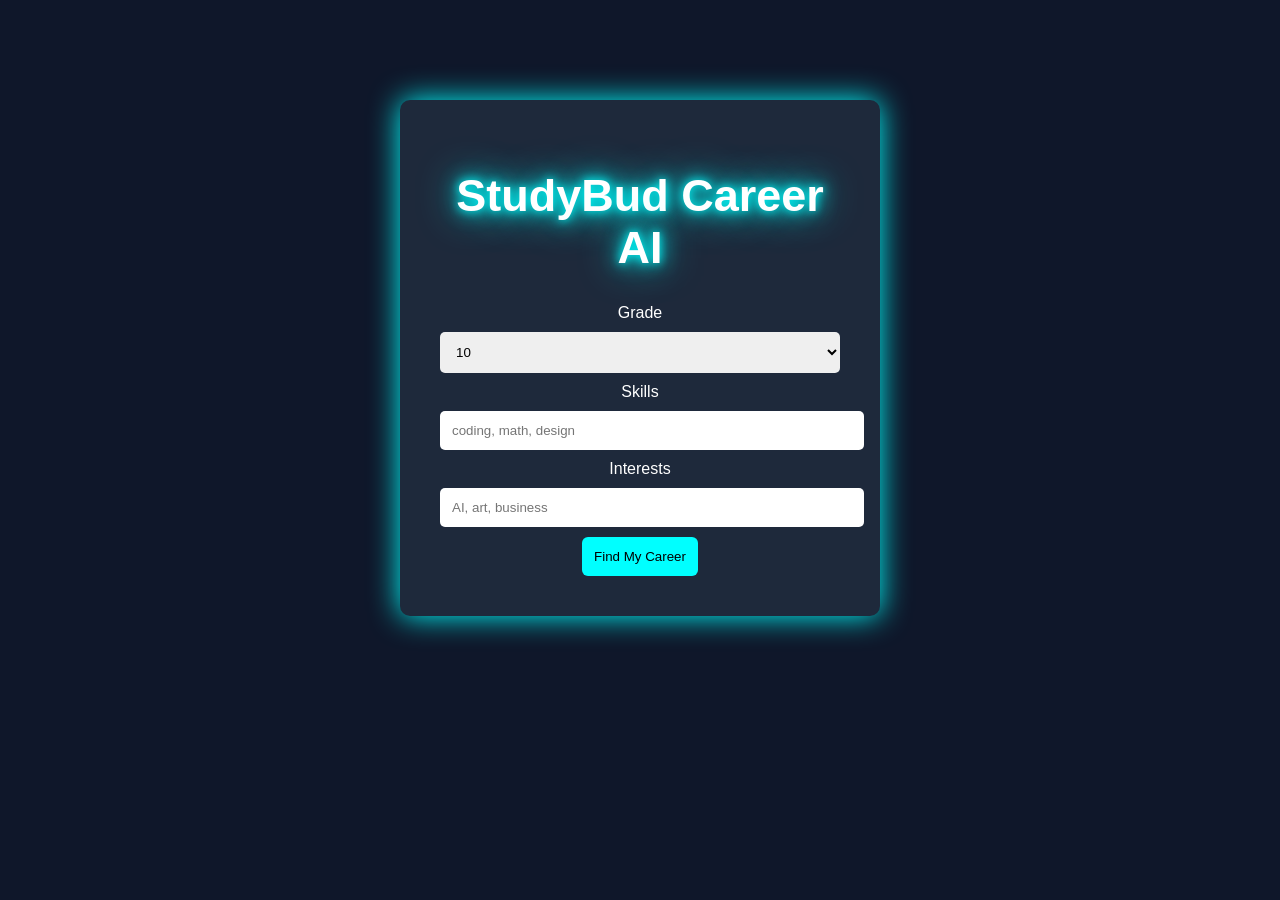
<file: index.html>
<!DOCTYPE html>
<html>
<head>
<meta name="google-site-verification" content="hcjuXbK1EBwXF1P4TI_G6ahKnW3pvvJbt56PSRjsnEg" />
<title>StudyBud AI Career Finder</title>

<link rel="stylesheet" href="/static/style.css">

</head>

<body>

<div id="particles-js"></div>

<div class="container">

<h1 class="glow">StudyBud Career AI</h1>

<form action="/recommend" method="POST">

<label>Grade</label>

<select name="grade">
<option>10</option>
<option>Intermediate</option>
<option>College</option>
</select>

<label>Skills</label>
<input type="text" name="skills" placeholder="coding, math, design">

<label>Interests</label>
<input type="text" name="interests" placeholder="AI, art, business">

<button type="submit">Find My Career</button>

</form>

</div>

<script src="/static/particles.js"></script>

</body>

</html>
</file>
<file: static/style.css>
body{

background:#0f172a;
color:white;
font-family:sans-serif;
text-align:center;

}

.container{

width:400px;
margin:auto;
margin-top:100px;
padding:40px;
background:#1e293b;
border-radius:10px;

box-shadow:0 0 30px cyan;

}

.glow{

font-size:45px;

text-shadow:
0 0 10px cyan,
0 0 20px cyan,
0 0 40px cyan;

}

input,select{

width:100%;
padding:12px;
margin:10px 0;

border-radius:5px;
border:none;

}

button{

padding:12px;
background:cyan;
border:none;
border-radius:6px;
cursor:pointer;

}

button:hover{

box-shadow:0 0 20px cyan;

}

.results{

display:flex;
justify-content:center;
flex-wrap:wrap;

}

.card{

background:#1e293b;
margin:20px;
padding:20px;
width:250px;
border-radius:10px;

box-shadow:0 0 20px cyan;

}
</file>
